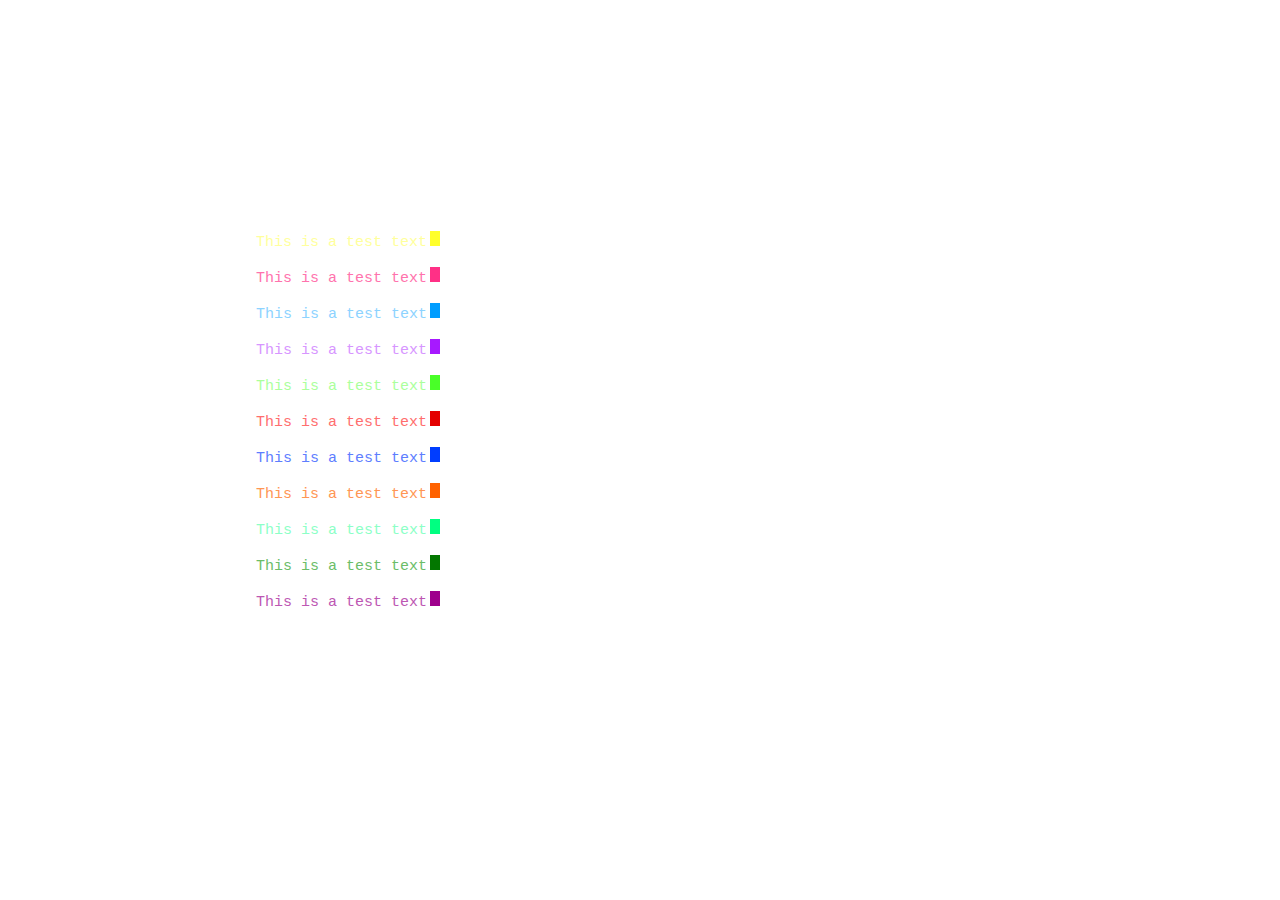
<file: mapStyles/index.html>
<!doctype html>
<html>
<head>
<meta http-equiv="Content-Type" content="text/html; charset=UTF-8" />

<script type="text/javascript" src="http://ajax.googleapis.com/ajax/libs/jquery/1.7.1/jquery.min.js"></script>
<script type="text/javascript" src="http://maps.google.com/maps/api/js?sensor=false"></script>
<script type="text/javascript" src="js/jquery.color.js"></script>
<script type="text/javascript" src="js/mapStyles.js"></script>
<script type="text/javascript" src="js/map.js"></script>

<script>
$(window).load(function () {
	  $(".text > p").animate({
	      color: "#ffffff"
	  }, 15000 );
	});
	
</script>


<style type="text/css">
<!--
body {
	font-family: Courier, "Courier New";
	font-size: 15px; line-height:18px;
	margin:0;
}
a{ color:#f44; text-decoration:none;}
a:hover{ color:#f00; text-decoration:underline;}


#map{
	z-index:4;
	position:absolute;
	top: 0;
	left: 0;
	width:100%;
	height:100%;
}

#here {
	z-index:10;
	position:absolute;
	top:50%;
	left:50%;
	width:150px;
	height:90px;
	background:url('here.png') left top no-repeat;
	
}
.text {
	z-index:10;
	position:absolute;
	top:20%;
	left:20%;
}
.text span {width:10px; height:15px; display:inline-block; margin:0px 0 0 3px;}
.t1 {color:#ffffff;}
	.t1 span{background:#ffffff;}
.t2 {color:#ffff9D;}
	.t2 span{background:#ffff2b;}
.t3 {color:#ff73ad;}
	.t3 span{background:#ff3086;}
.t4 {color:#8dd3ff;}
	.t4 span{background:#009dff;}
.t5 {color:#d796ff;}
	.t5 span{background:#a719ff;}
.t6 {color:#abff9c;}
	.t6 span{background:#49ff28;}
.t7 {color:#ff6e6e;}
	.t7 span{background:#e40000;}
.t8 {color:#5e7eff;}
	.t8 span{background:#003dff;}
.t9 {color:#ff9654;}
	.t9 span{background:#ff6200;}
.t10 {color:#8dffc7;}
	.t10 span{background:#00ff81;}
.t11 {color:#6bbd68;}
	.t11 span{background:#037700;}
.t12 {color:#bd57b3;}
	.t12 span{background:#9e008c;}

-->
</style>


<title>MAP</title>

</head>
<body>

	<div id="map"></div>
	<div id="here"></div>
	<div class="text">
		<p class="t1">This is a test text<span></span></p>
		<p class="t2">This is a test text<span></span></p>
		<p class="t3">This is a test text<span></span></p>
		<p class="t4">This is a test text<span></span></p>
		<p class="t5">This is a test text<span></span></p>
		<p class="t6">This is a test text<span></span></p>
		<p class="t7">This is a test text<span></span></p>
		<p class="t8">This is a test text<span></span></p>
		<p class="t9">This is a test text<span></span></p>
		<p class="t10">This is a test text<span></span></p>
		<p class="t11">This is a test text<span></span></p>
		<p class="t12">This is a test text<span></span></p>
		
	</div>
	
</body>
</html>
</file>
